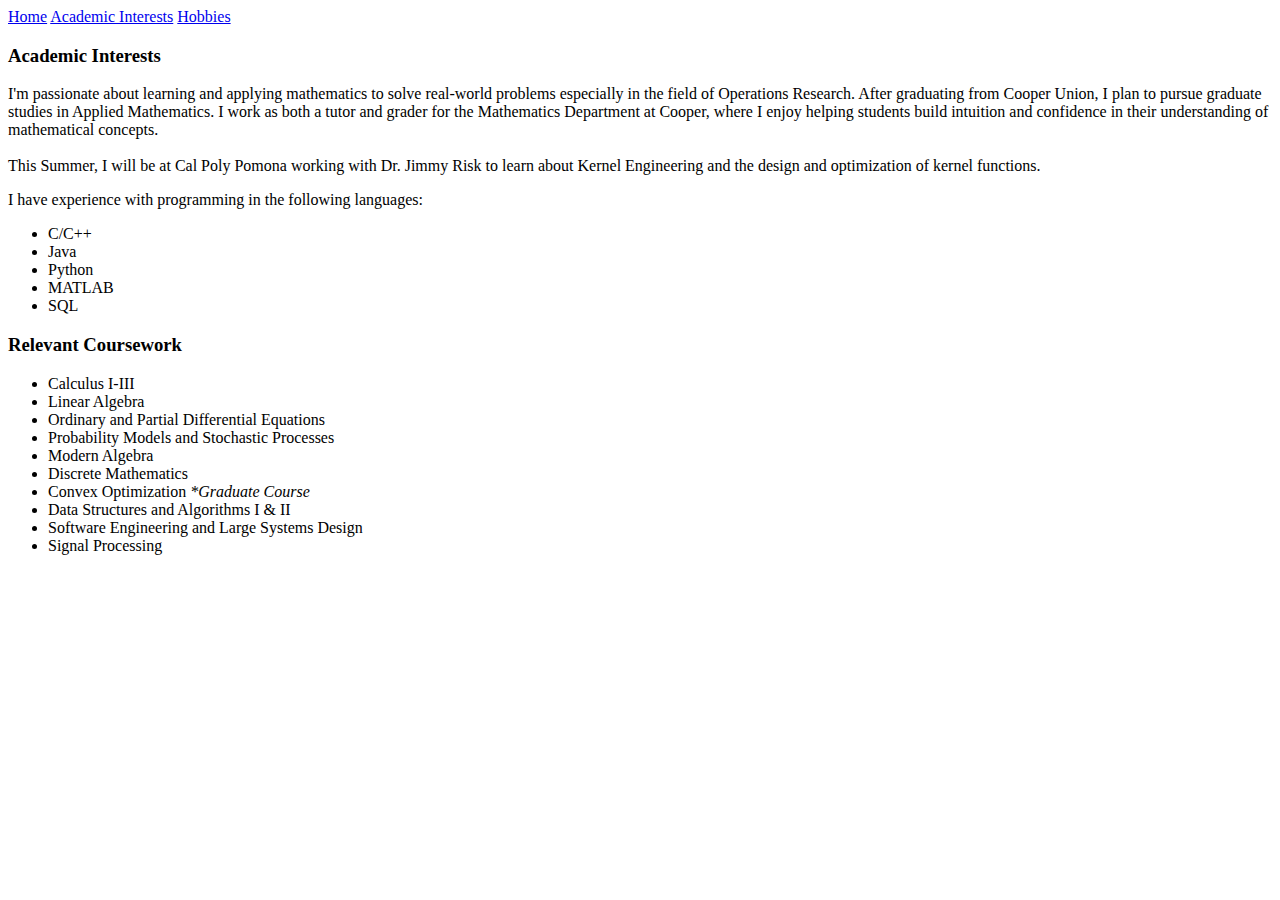
<file: academicinterests.html>
<html lang="en">
<head>
    <meta charset="UTF-8">
    <meta name="viewport" content="width=device-width, initial-scale=1.0">
    <title>Andrew Yuan Academic Interests</title>
</head>
<body>
    <nav>
        <a href="./index.html">Home</a>
        <a href="./academicinterests.html">Academic Interests</a>
        <a href="./hobbies.html">Hobbies</a>
    </nav>

    <div id="Math Interest">
        <h3>Academic Interests</h3>
        <p> I'm passionate about learning and applying mathematics to solve real-world problems especially in the field of Operations Research. After graduating from Cooper Union, I plan to pursue graduate studies in Applied Mathematics.
        I work as both a tutor and grader for the Mathematics Department at Cooper, where I enjoy helping students build intuition and confidence in their understanding of mathematical concepts.
        
        <br><br> This Summer, I will be at Cal Poly Pomona working with Dr. Jimmy Risk to learn about Kernel Engineering and the design and optimization of kernel functions. </p>
    </div>

    <div id="Programming">
        <p>I have experience with programming in the following languages: </p> 
    <ul>
        <li>C/C++</li>
        <li>Java</li>
        <li>Python</li>
        <li>MATLAB</li>
        <li>SQL</li>

    </ul>
    </div>

    <div id="Education">
        <h3>Relevant Coursework</h3>
        <p></p>
        <ul>
            <li>Calculus I-III </li>
            <li>Linear Algebra</li>
            <li>Ordinary and Partial Differential Equations</li>
            <li>Probability Models and Stochastic Processes</li>
            <li>Modern Algebra</li>
            <li>Discrete Mathematics</li>
            <li>Convex Optimization <em>*Graduate Course</em></li>
            <li>Data Structures and Algorithms I & II</li>
            <li>Software Engineering and Large Systems Design</li>
            <li>Signal Processing</li>
        </ul>
        <!--<p>I plan to take Real Analysis I & II, Bayesian Machine Learning, and Financial Signals Processing in my Senior year. Due to the small size of Cooper Union, I'm hoping more math electives open up!</p> -->

    <!--<div id="Extracurriculars">
        <h3>Extracurriculars and Clubs</h3>
            <p>Don’t let the size fool you- Cooper Union has a vibrant student life, with many student-led clubs and organizations tons of student-led groups taking initiative and making things happen. 
            <br><br> With two of my friends, I co-founded the first North American Chapter of the International Finance Student Association (IFSA). 
            Despite starting in Fall of 2024, we quickly became one of the largest and active organizations- filling a gap for many students looking to break into Finance. </p>
            <a href="https://ifsa-network.com/na-the-network/" target="_blank"><img src="https://ifsa-network.com/wp-content/uploads/2024/11/IFSA-Cooper-Union-Logo-Square-Black-White.png" height="320" width="320"/></a>
            <img src="images/thumbnail_Image (17).jpg" height="320" width="460"/>

        <p>I'm also active in my school's badminton club, acting as the liason with Northeast Badminton Association and other badminton clubs. We host bi-weekly intramurals and recently hosted our first school-wide tournaments. </p>
            
    </div>-->
    </body>
</html>
</file>
